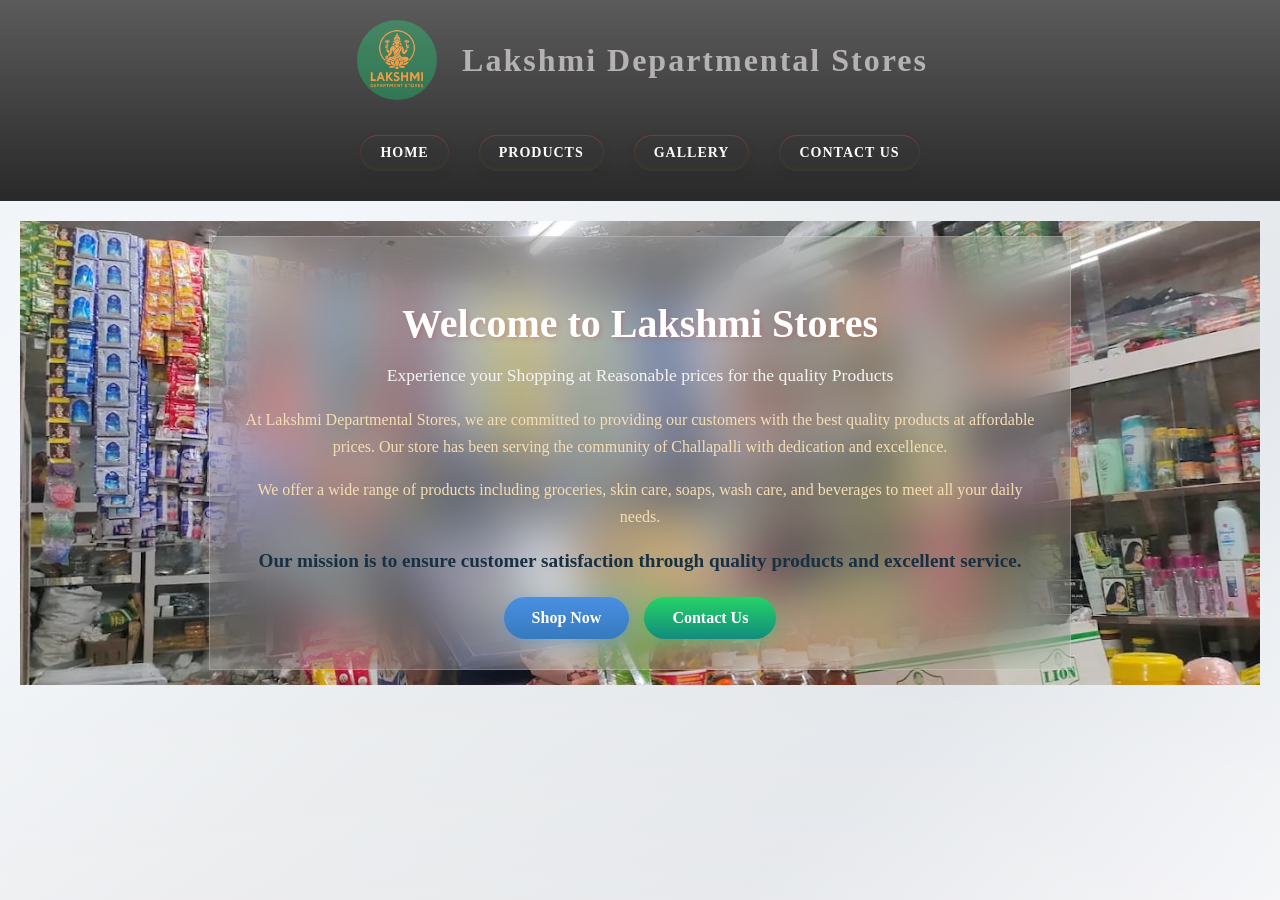
<file: index.html>
<!DOCTYPE html>
<html lang="en">
<head>
    <meta charset="UTF-8">
    <meta name="viewport" content="width=device-width, initial-scale=1.0">
    <title>Lakshmi Departmental Stores</title>
    <link rel="stylesheet" href="styles.css">
</head>
<body>

<header>
    <div class="header-content">
        <img src="logo1.png.jpeg" alt="Logo" class="header-logo">
        <h2 class="header-title">Lakshmi Departmental Stores</h2>
    </div>
    <nav class="main-nav">
        <a href="index.html" class="nav-item">Home</a>
        <a href="products.html" class="nav-item">Products</a>
        <a href="gallery.html" class="nav-item">Gallery</a>
        <a href="contact.html" class="nav-item">Contact Us</a>
    </nav>
</header>

        <!-- Home/Hero Section with Blurred Background -->
    <section id="Home" class="hero-section">
        <div class="hero-background"></div>
        <div class="hero-content">
            <h2 class="hero-title">Welcome to Lakshmi Stores</h2>
            <p class="hero-subtitle">Experience your Shopping at Reasonable prices for the quality Products</p>
            <p class="hero-description">At Lakshmi Departmental Stores, we are committed to providing our customers with the best quality products at affordable prices. Our store has been serving the community of Challapalli with dedication and excellence.</p>
            <p class="hero-description">We offer a wide range of products including groceries, skin care, soaps, wash care, and beverages to meet all your daily needs.</p>
            <p class="hero-mission">Our mission is to ensure customer satisfaction through quality products and excellent service.</p>
            <div class="hero-buttons">
                <a href="products.html" class="hero-btn primary" target="_blank">Shop Now</a>
                <a href="contact.html" class="hero-btn secondary" target="_blank">Contact Us</a>
            </div>
        </div>
    </section>

</body>
</html>
</file>
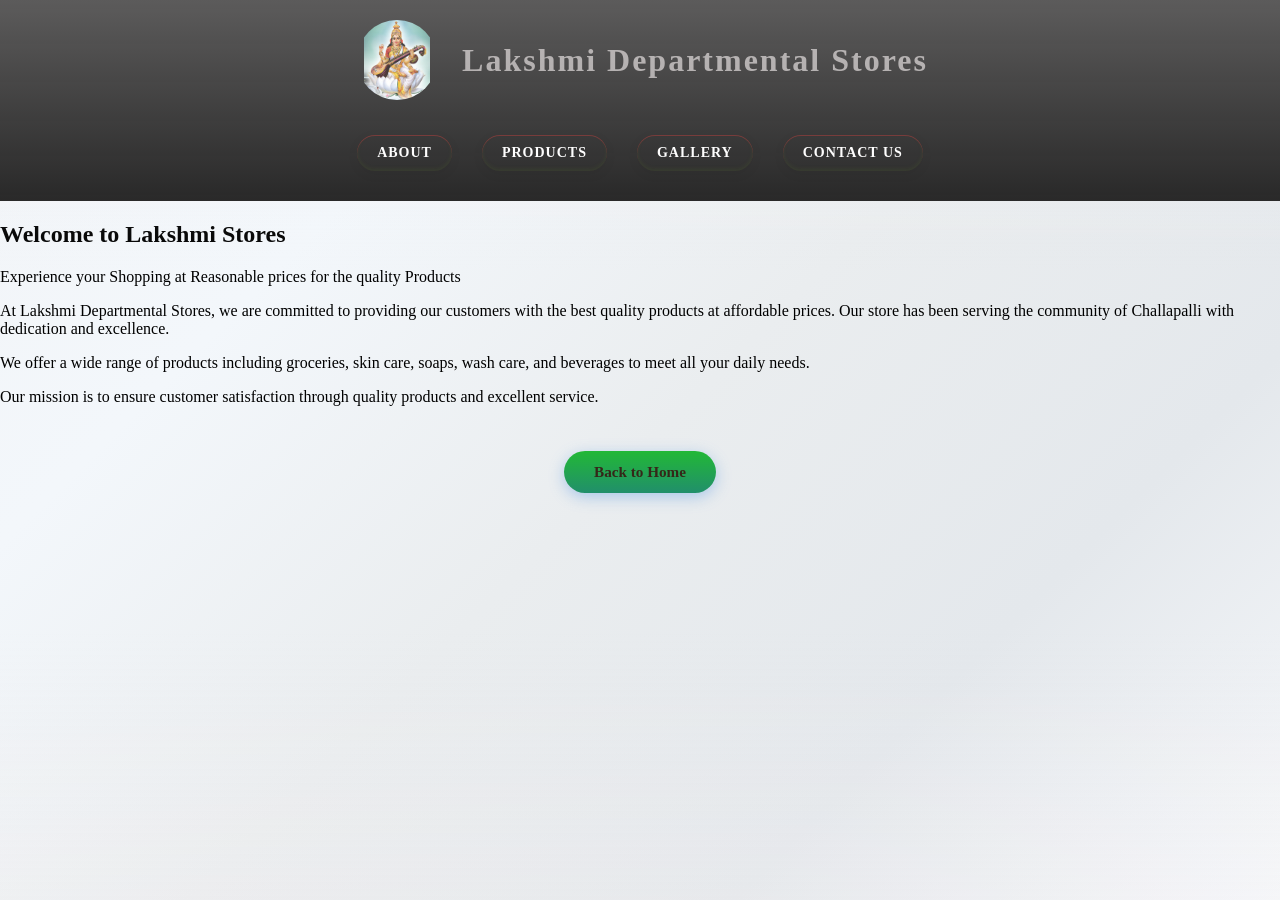
<file: about.html>
<!DOCTYPE html>
<html lang="en">
<head>
    <meta charset="UTF-8">
    <meta name="viewport" content="width=device-width, initial-scale=1.0">
    <title>About - Lakshmi Departmental Stores</title>
    <link rel="stylesheet" href="styles.css">
</head>
<body>

<header>
    <div class="header-content">
        <img src="Saraswathi1400.jpg" alt="Logo" class="header-logo">
        <h2 class="header-title">Lakshmi Departmental Stores</h2>
    </div>
    <nav class="main-nav">
        <a href="about.html" class="nav-item">About</a>
        <a href="products.html" class="nav-item">Products</a>
        <a href="gallery.html" class="nav-item">Gallery</a>
        <a href="contact.html" class="nav-item">Contact Us</a>
    </nav>
</header>

    <!-- About Section Content -->
    <section id="About">
        <h2 class="section-heading">Welcome to Lakshmi Stores</h2>
        <p>Experience your Shopping at Reasonable prices for the quality Products</p>
        <p>At Lakshmi Departmental Stores, we are committed to providing our customers with the best quality products at affordable prices. Our store has been serving the community of Challapalli with dedication and excellence.</p>
        <p>We offer a wide range of products including groceries, skin care, soaps, wash care, and beverages to meet all your daily needs.</p>
        <p>Our mission is to ensure customer satisfaction through quality products and excellent service.</p>
    </section>

    <div style="text-align: center; margin: 30px;">
        <a href="index.html" class="directions-btn" style="display: inline-block; text-decoration: none;">Back to Home</a>
    </div>

</body>
</html>
</file>
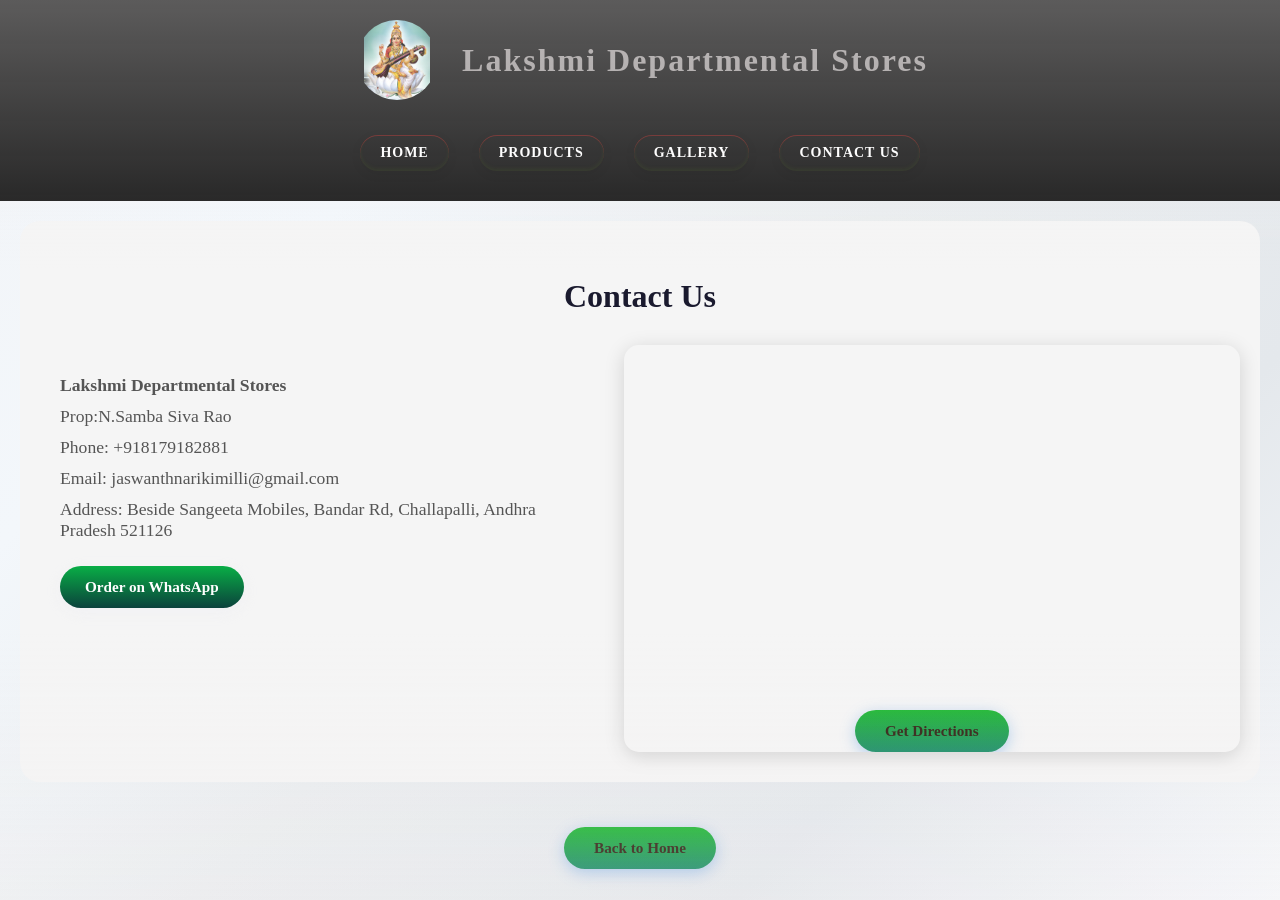
<file: contact.html>
<!DOCTYPE html>
<html lang="en">
<head>
    <meta charset="UTF-8">
    <meta name="viewport" content="width=device-width, initial-scale=1.0">
    <title>Contact Us - Lakshmi Departmental Stores</title>
    <link rel="stylesheet" href="styles.css">
</head>
<body>

<header>
    <div class="header-content">
        <img src="Saraswathi1400.jpg" alt="Logo" class="header-logo">
        <h2 class="header-title">Lakshmi Departmental Stores</h2>
    </div>
    <nav class="main-nav">
        <a href="index.html" class="nav-item">Home</a>
        <a href="products.html" class="nav-item">Products</a>
        <a href="gallery.html" class="nav-item">Gallery</a>
        <a href="contact.html" class="nav-item">Contact Us</a>
    </nav>
</header>

    <!-- Contact Section Content -->
    <section id="Contact">
        <h2 class="section-heading">Contact Us</h2>
        <div class="contact-container">
            <div class="contact-info">
                <p class="store-name">Lakshmi Departmental Stores</p>
                <p>Prop:N.Samba Siva Rao</p>
                <p>Phone: +918179182881</p>
<p>Email: jaswanthnarikimilli@gmail.com</p>
                <p>Address: Beside Sangeeta Mobiles, Bandar Rd, Challapalli, Andhra Pradesh 521126</p>
<a href="https://wa.me/918978344059" target="_blank" class="whatsapp-btn">
                    Order on WhatsApp
                </a>
            </div>
            <div class="map-container">
                <iframe 
                    src="https://www.google.com/maps/embed?pb=!1m18!1m12!1m3!1d3825.423456789!2d80.931248!3d16.1171054!2m3!1f0!2f0!3f0!3m2!1i1024!2i768!4f13.1!3m3!1m2!1s0x3a49f1d51d1c3045%3A0xc10275e34eea68eb!2sLakshmi%20Departmental%20Stores!5e0!3m2!1sen!2sin!4v1234567890"
                    width="100%" 
                    height="350" 
                    style="border:0;" 
                    allowfullscreen="" 
                    loading="lazy" 
                    referrerpolicy="no-referrer-when-downgrade">
                </iframe>   
                <a href="https://www.google.com/maps/dir//Lakshmi+department+stores,+Bandar+Rd,+beside+Sangeeta+mobiles,+Challapalli,+Andhra+Pradesh+521126/@16.1171054,80.934248,17z/data=!4m5!4m4!1m0!1m2!1m1!1s0x3a49f1d51d1c3045:0xc10275e34eea68eb?entry=ttu" 
                   target="_blank" 
                   class="directions-btn">
                    Get Directions
                </a>
            </div>
        </div>
    </section>

    <div style="text-align: center; margin: 30px;">
        <a href="index.html" class="directions-btn" style="display: inline-block; text-decoration: none;">Back to Home</a>
    </div>

</body>
</html>
</file>
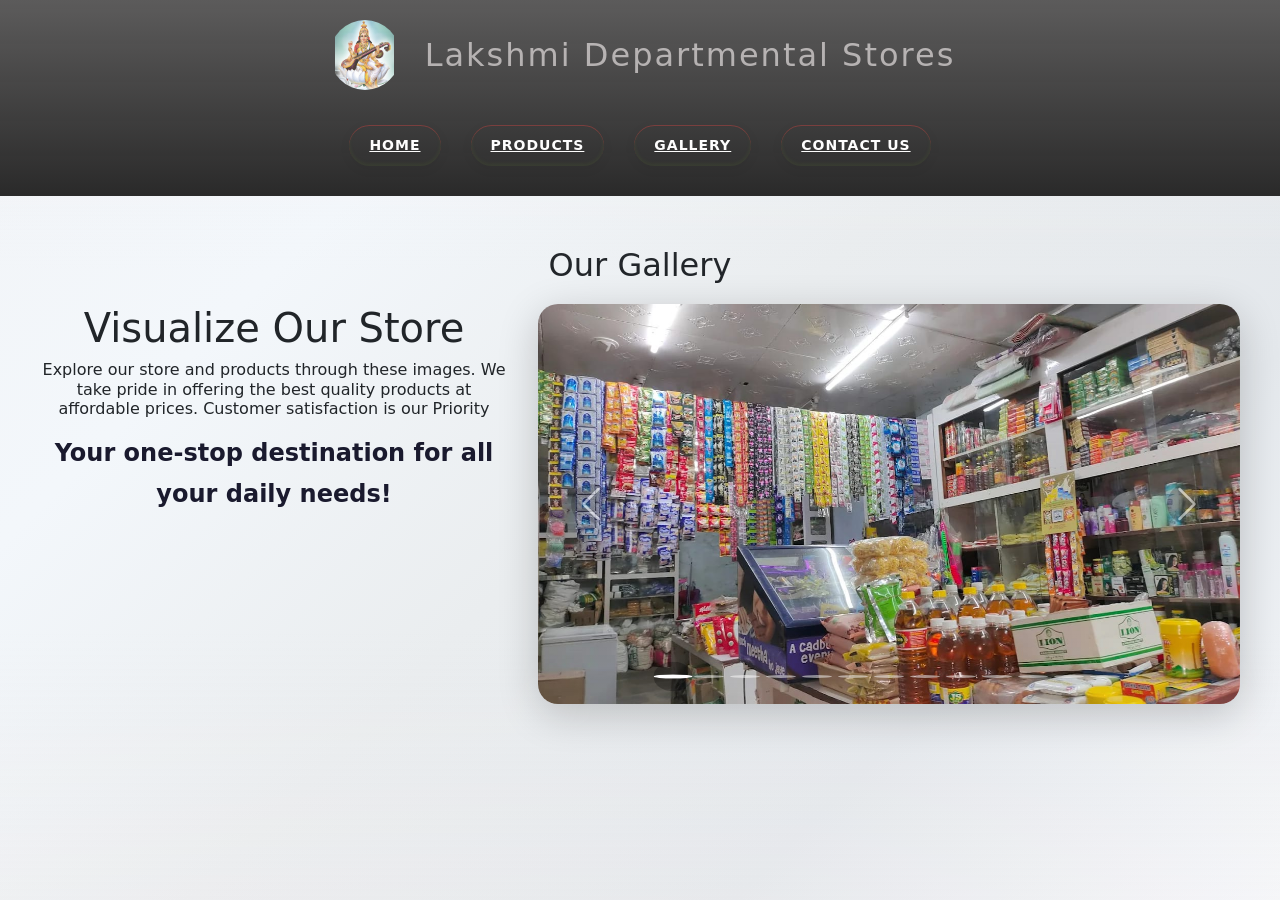
<file: gallery.html>
<!DOCTYPE html>
<html lang="en">
<head>
    <meta charset="UTF-8">
    <meta name="viewport" content="width=device-width, initial-scale=1.0">
    <title>Gallery - Lakshmi Departmental Stores</title>
    <link rel="stylesheet" href="styles.css">
    <!-- Bootstrap CSS -->
    <link href="https://cdn.jsdelivr.net/npm/bootstrap@5.3.0/dist/css/bootstrap.min.css" rel="stylesheet">
</head>
<body>

<header>
    <div class="header-content">
        <img src="Saraswathi1400.jpg" alt="Logo" class="header-logo">
        <h2 class="header-title">Lakshmi Departmental Stores</h2>
    </div>
    <nav class="main-nav">
        <a href="index.html" class="nav-item">Home</a>
        <a href="products.html" class="nav-item">Products</a>
        <a href="gallery.html" class="nav-item">Gallery</a>
        <a href="contact.html" class="nav-item">Contact Us</a>
    </nav>
</header>

    <!-- Gallery Section Content -->
    <section id="Gallery">
        <h2 class="section-heading">Our Gallery</h2>
        
        <div class="gallery-wrapper">
            <!-- Gallery Description - Left Side -->
            <div class="gallery-description">
                <h1>Visualize Our Store</h1>
                <h6>Explore our store and products through these images. We take pride in offering the best quality products at affordable prices. Customer satisfaction is our Priority</h6>
               
                <p class="gallery-tagline">Your one-stop destination for all your daily needs!</p>
            </div>
            
            <!-- Bootstrap Carousel with Auto-sliding - Right Side -->
            <div id="galleryCarousel" class="carousel slide" data-bs-ride="carousel" data-bs-interval="3000">
            <!-- Carousel Indicators -->
            <div class="carousel-indicators">
                <button type="button" data-bs-target="#galleryCarousel" data-bs-slide-to="0" class="active" aria-current="true" aria-label="Slide 1"></button>
                <button type="button" data-bs-target="#galleryCarousel" data-bs-slide-to="1" aria-label="Slide 2"></button>
                <button type="button" data-bs-target="#galleryCarousel" data-bs-slide-to="2" aria-label="Slide 3"></button>
                <button type="button" data-bs-target="#galleryCarousel" data-bs-slide-to="3" aria-label="Slide 4"></button>
                <button type="button" data-bs-target="#galleryCarousel" data-bs-slide-to="4" aria-label="Slide 5"></button>
                <button type="button" data-bs-target="#galleryCarousel" data-bs-slide-to="5" aria-label="Slide 6"></button>
                <button type="button" data-bs-target="#galleryCarousel" data-bs-slide-to="6" aria-label="Slide 7"></button>
                <button type="button" data-bs-target="#galleryCarousel" data-bs-slide-to="7" aria-label="Slide 8"></button>
                <button type="button" data-bs-target="#galleryCarousel" data-bs-slide-to="8" aria-label="Slide 9"></button>
                <button type="button" data-bs-target="#galleryCarousel" data-bs-slide-to="9" aria-label="Slide 10"></button>
                <button type="button" data-bs-target="#galleryCarousel" data-bs-slide-to="10" aria-label="Slide 11"></button>
                <button type="button" data-bs-target="#galleryCarousel" data-bs-slide-to="11" aria-label="Slide 12"></button>
                <button type="button" data-bs-target="#galleryCarousel" data-bs-slide-to="12" aria-label="Slide 13"></button>
            </div>
            
            <!-- Carousel Inner -->
            <div class="carousel-inner">
                <div class="carousel-item active">
                    <img src="shop1.1.png.jpeg" class="d-block w-100 carousel-img" alt="Gallery Image 1">
                </div>
                <div class="carousel-item">
                    <img src="gallary.png.jpeg" class="d-block w-100 carousel-img" alt="Gallery Image 2">
                </div>
                <div class="carousel-item">
                    <img src="Screenshot 2026-02-24 143828.png" class="d-block w-100 carousel-img" alt="Gallery Image 3">
                </div>
                <div class="carousel-item">
                    <img src="gallary5.png.png" class="d-block w-100 carousel-img" alt="Gallery Image 4">
                </div>
                <div class="carousel-item">
                    <img src="shop1.1.png.jpeg" class="d-block w-100 carousel-img" alt="Gallery Image 5">
                </div>
                <div class="carousel-item">
                    <img src="gallary7.png" class="d-block w-100 carousel-img" alt="Gallery Image 6">
                </div>
                <div class="carousel-item">
                    <img src="gallary8.png" class="d-block w-100 carousel-img" alt="Gallery Image 7">
                </div>
                <div class="carousel-item">
                    <img src="gallary9.png" class="d-block w-100 carousel-img" alt="Gallery Image 8">
                </div>
                <div class="carousel-item">
                    <img src="gallary10.png" class="d-block w-100 carousel-img" alt="Gallery Image 9">
                </div>
                <div class="carousel-item">
                    <img src="gallary11.png" class="d-block w-100 carousel-img" alt="Gallery Image 10">
                </div>
                <div class="carousel-item">
                    <img src="gallary12.png" class="d-block w-100 carousel-img" alt="Gallery Image 11">
                </div>
                <div class="carousel-item">
                    <img src="gallary13.png" class="d-block w-100 carousel-img" alt="Gallery Image 12">
                </div>
                <div class="carousel-item">
                    <img src="gallary14.png" class="d-block w-100 carousel-img" alt="Gallery Image 13">
                </div>
            </div>
            
            <!-- Carousel Controls -->
            <button class="carousel-control-prev" type="button" data-bs-target="#galleryCarousel" data-bs-slide="prev">
                <span class="carousel-control-prev-icon" aria-hidden="true"></span>
                <span class="visually-hidden">Previous</span>
            </button>
            <button class="carousel-control-next" type="button" data-bs-target="#galleryCarousel" data-bs-slide="next">
                <span class="carousel-control-next-icon" aria-hidden="true"></span>
                <span class="visually-hidden">Next</span>
            </button>
        </div>
    </section>

    <!-- Bootstrap JS -->
    <script src="https://cdn.jsdelivr.net/npm/bootstrap@5.3.0/dist/js/bootstrap.bundle.min.js"></script>
</body>
</html>
</file>
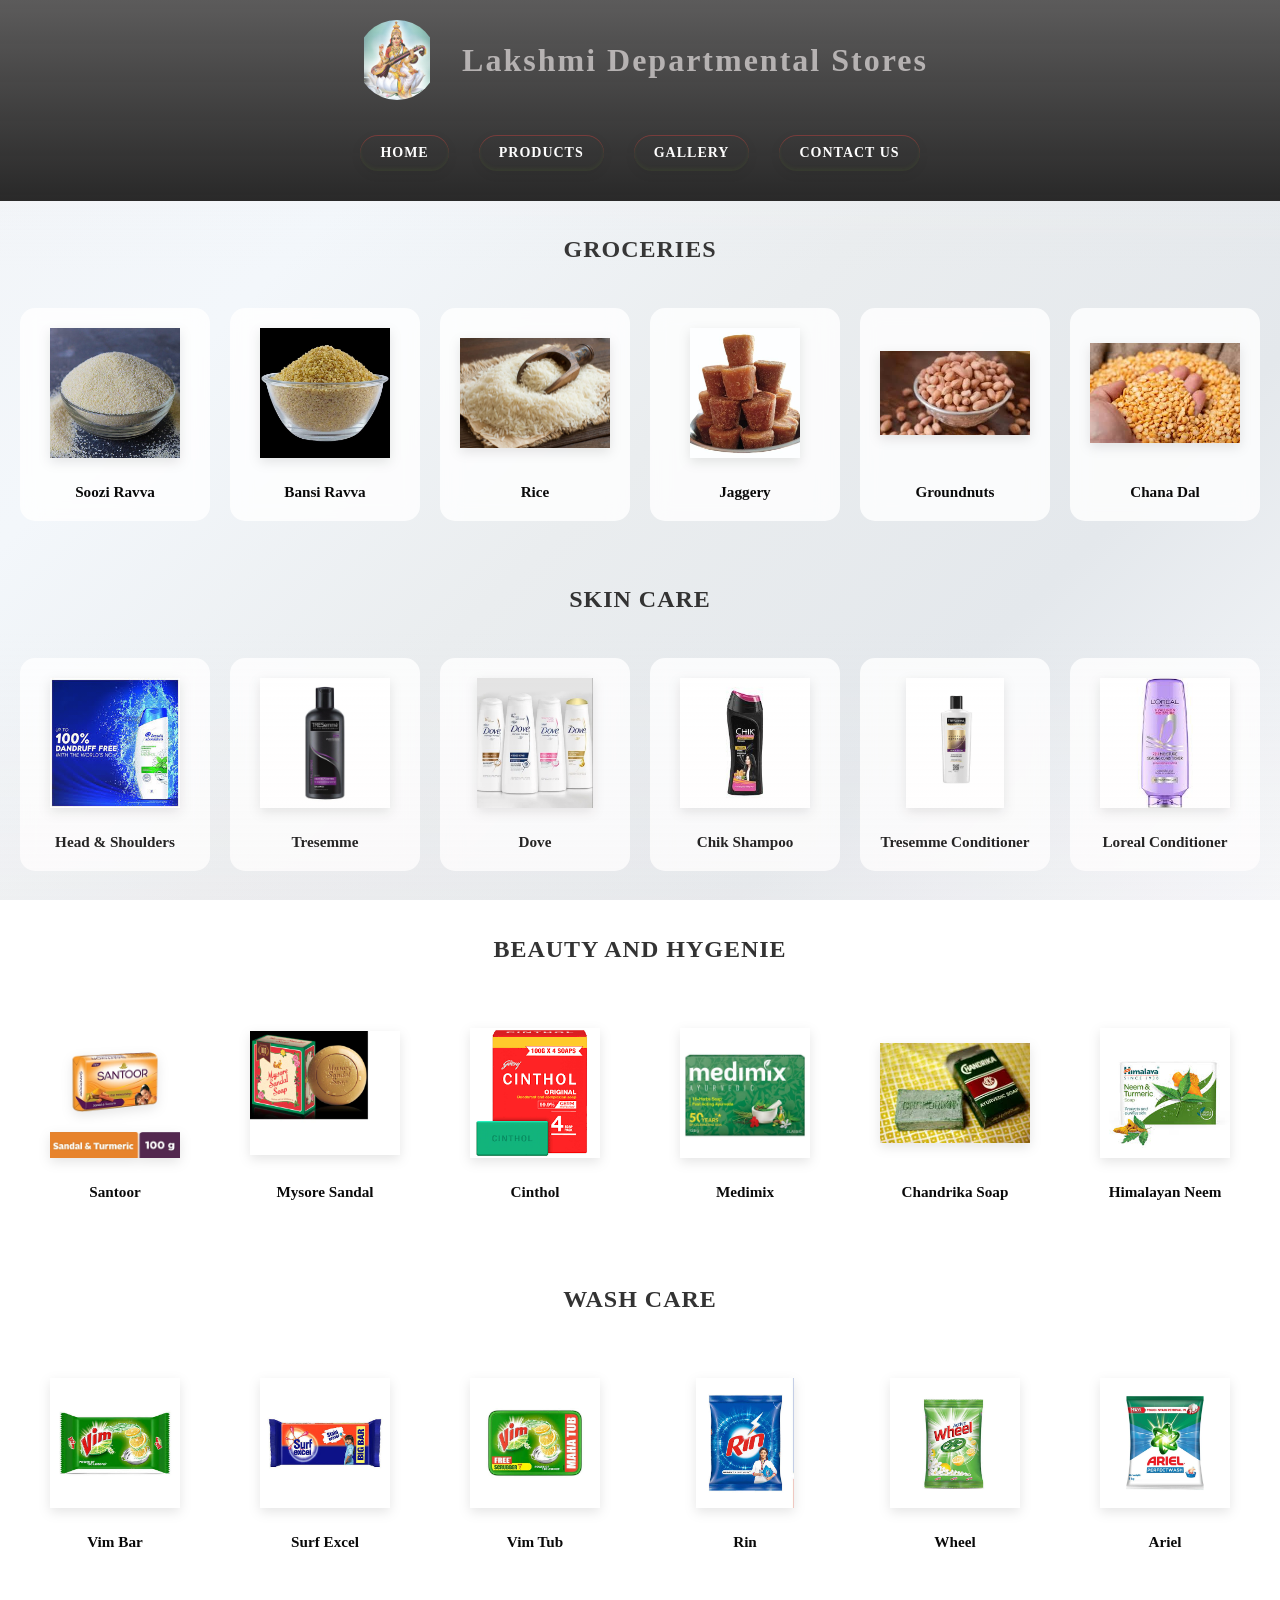
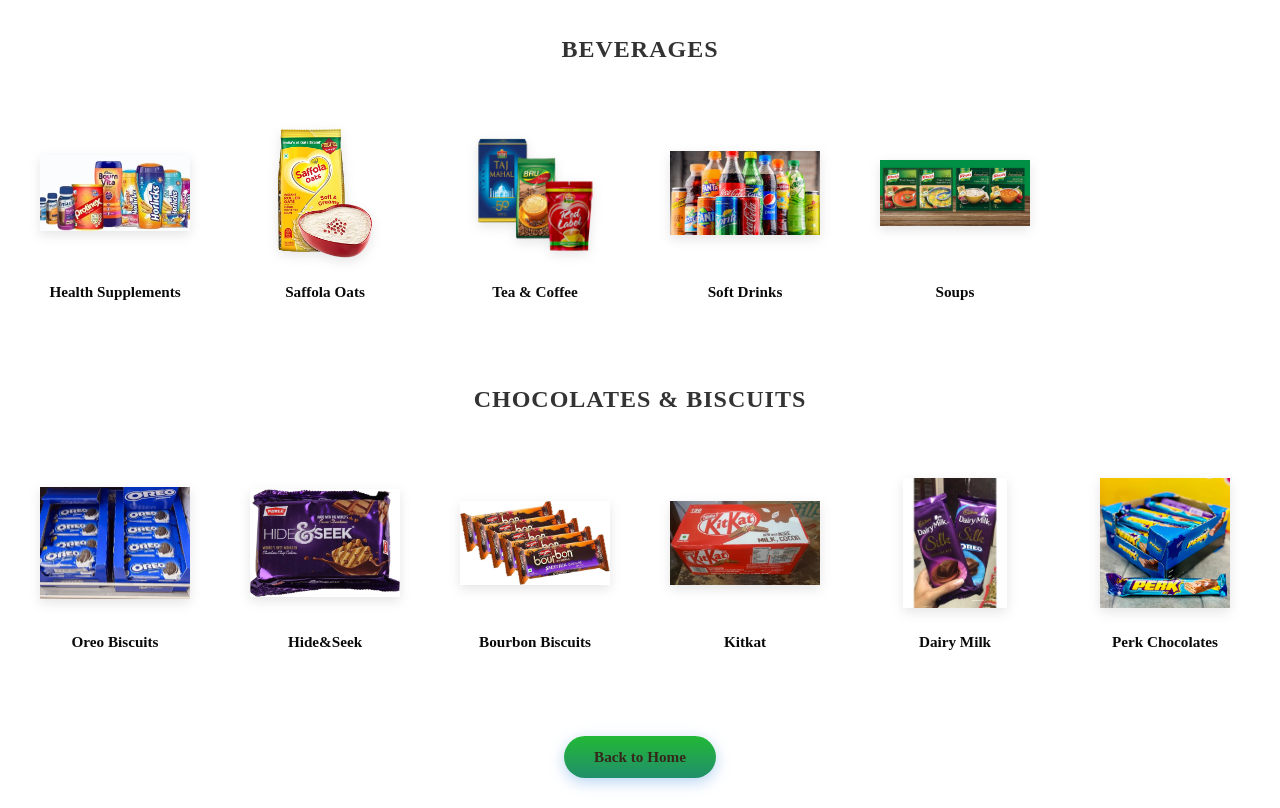
<file: products.html>
<!DOCTYPE html>
<html lang="en">
<head>
    <meta charset="UTF-8">
    <meta name="viewport" content="width=device-width, initial-scale=1.0">
    <title>Products - Lakshmi Departmental Stores</title>
    <link rel="stylesheet" href="styles.css">
</head>
<body>

<header>
    <div class="header-content">
        <img src="Saraswathi1400.jpg" alt="Logo" class="header-logo">
        <h2 class="header-title">Lakshmi Departmental Stores</h2>
    </div>
    <nav class="main-nav">
        <a href="index.html" class="nav-item">Home</a>
        <a href="products.html" class="nav-item">Products</a>
        <a href="gallery.html" class="nav-item">Gallery</a>
        <a href="contact.html" class="nav-item">Contact Us</a>
    </nav>
</header>

    <!-- Products Section Content -->
    <section id="products">
        <section class="section1">
            <h2 class="category-title">Groceries</h2>
            <div class="container">
                <div class="product-card">
                    <img src="sujiravva.png" alt="soozi ravva" class="product-img">
                    <h3>Soozi Ravva</h3>
                </div>
                <div class="product-card">
                    <img src="bulger wheat.png.jpeg" alt="bansi ravva" class="product-img">
                    <h3>Bansi Ravva</h3>
                </div>
                <div class="product-card">
                    <img src="rice.png.jpeg" alt="rice" class="product-img">
                    <h3>Rice</h3>
                </div>
                <div class="product-card">
                    <img src="jaggary.png.jpeg" alt="jaggery" class="product-img">
                    <h3>Jaggery</h3>
                </div>
                <div class="product-card">
                    <img src="groundnuts.png" alt="groundnuts" class="product-img">
                    <h3>Groundnuts</h3>
                </div>
                <div class="product-card">
                    <img src="yellowsplit.png" alt="chana dal" class="product-img">
                    <h3>Chana Dal</h3>
                </div>
                <div class="product-card">
                    <img src="moongdal.png.jpeg" alt="moong dal" class="product-img">
                    <h3>Moong Dal</h3>
                </div>
                <div class="product-card">
                    <img src="splitlentils.png.jpeg" alt="red dal" class="product-img">
                    <h3>Red Dal</h3>
                </div>
            </div>
        </section>

        <section class="section2">
            <h2 class="category-title">Skin Care</h2>
            <div class="container">
                <div class="product-card">
                    <img src="head.png" alt="head & shoulders" class="product-img">
                    <h3>Head & Shoulders</h3>
                </div>
                <div class="product-card">
                    <img src="tresseme.png" alt="tresemme" class="product-img">
                    <h3>Tresemme</h3>
                </div>
                <div class="product-card">
                    <img src="dove.png" alt="dove" class="product-img">
                    <h3>Dove</h3>
                </div>
                <div class="product-card">
                    <img src="chik.png" alt="chik shampoo" class="product-img">
                    <h3>Chik Shampoo</h3>
                </div>
                <div class="product-card">
                    <img src="tresemme.png" alt="tresemme conditioner" class="product-img">
                    <h3>Tresemme Conditioner</h3>
                </div>
                <div class="product-card">
                    <img src="loreal.png" alt="loreal" class="product-img">
                    <h3>Loreal Conditioner</h3>
                </div>
                <div class="product-card">
                    <img src="navaratna.png.jpeg" alt="navaratna oil" class="product-img">
                    <h3>Navaratna Oil</h3>
                </div>
                <div class="product-card">
                    <img src="bajaj.png.jpeg" alt="bajaj almond drops" class="product-img">
                    <h3>Bajaj Almond Drops</h3>
                </div>
                <div class="product-card">
                    <img src="parachute.png" alt="parachute advance hair oil" class="product-img">
                    <h3>Parachute Advance</h3>
                </div>
                <div class="product-card">
                    <img src="parachuteoil.png" alt="parachute hair oil" class="product-img">
                    <h3>Parachute Hair Oil</h3>
                </div>
            </div>
        </section>

        <section class="section3">
            <h2 class="category-title">Beauty and Hygenie</h2>
            <div class="container">
                <div class="product-card">
                    <img src="santoor.png" alt="santoor" class="product-img">
                    <h3>Santoor</h3>
                </div>
                <div class="product-card">
                    <img src="sandal1.png" alt="mysore sandal" class="product-img">
                    <h3>Mysore Sandal</h3>
                </div>
                <div class="product-card">
                    <img src="cinthol1.png" alt="cinthol" class="product-img">
                    <h3>Cinthol</h3>
                </div>
                <div class="product-card">
                    <img src="medimix.png" alt="medimix" class="product-img">
                    <h3>Medimix</h3>
                </div>
                <div class="product-card">
                    <img src="chandrika.png" alt="chandrika soap" class="product-img">
                    <h3>Chandrika Soap</h3>
                </div>
                <div class="product-card">
                    <img src="himalayanneem.png" alt="himalayan neem soap" class="product-img">
                    <h3>Himalayan Neem</h3>
                </div>
                <div class="product-card">
                    <img src="luxsoap.png" alt="lux soap" class="product-img">
                    <h3>Lux Soap</h3>
                </div>
                <div class="product-card">
                    <img src="pokopants.png" alt="diapers" class="product-img">
                    <h3>Mammy poko pants</h3>
                </div>
                <div class="product-card">
                    <img src="whispers2.png" alt="whispers" class="product-img">
                    <h3>Whispers</h3>
                </div>
            </div>
        </section>

        <section class="section4">
            <h2 class="category-title">Wash Care</h2>
            <div class="container">
                <div class="product-card">
                    <img src="vim.png.jpeg" alt="vim bar" class="product-img">
                    <h3>Vim Bar</h3>
                </div>
                <div class="product-card">
                    <img src="surfexcel.png.jpeg" alt="surf excel" class="product-img">
                    <h3>Surf Excel</h3>
                </div>
                <div class="product-card">
                    <img src="vimtub.png.jpeg" alt="vim gel" class="product-img">
                    <h3>Vim Tub</h3>
                </div>
                <div class="product-card">
                    <img src="rin.png.jpeg" alt="rin" class="product-img">
                    <h3>Rin</h3>
                </div>
                <div class="product-card">
                    <img src="wheel.png.jpeg" alt="wheel" class="product-img">
                    <h3>Wheel</h3>
                </div>
                <div class="product-card">
                    <img src="aierel.png" alt="aierel" class="product-img">
                    <h3>Ariel</h3>
                </div>
                <div class="product-card">
                    <img src="sfQuickwash.png.jpeg" alt="surfexcel quick wash" class="product-img">
                    <h3>Surf excel Quick Wash</h3>
                </div>
                <div class="product-card">
                    <img src="sfliquid.png.jpeg" alt="surfexcel liquid" class="product-img">
                    <h3>Surf excel Liquid</h3>
                </div>
                <div class="product-card">
                    <img src="aierelliquid1.png" alt="aierel liquid" class="product-img">
                    <h3>Ariel Liquid</h3>
                </div>
                <div class="product-card">
                    <img src="ujala.png" alt="ujala" class="product-img">
                    <h3>Ujala</h3>
                </div>
            </div>
        </section>

        <section class="section5">
            <h2 class="category-title">Beverages</h2>
            <div class="container">
                <div class="product-card">
                    <img src="healthsuppliments.png" alt="health drinks" class="product-img">
                    <h3>Health Supplements</h3>
                </div>
                <div class="product-card">
                    <img src="oats.png" alt="saffola oats" class="product-img">
                    <h3>Saffola Oats</h3>
                </div>
                <div class="product-card">
                    <img src="teacofee1.png" alt="tea and coffee" class="product-img">
                    <h3>Tea & Coffee</h3>
                </div>
                <div class="product-card">
                    <img src="sodtdrinks1.png" alt="soft drinks" class="product-img">
                    <h3>Soft Drinks</h3>
                </div>
                <div class="product-card">
                    <img src="knorr-soup.png" alt="soups" class="product-img">
                    <h3>Soups</h3>
                </div>
            </div>
        </section>

        <section class="section6">
            <h2 class="category-title">Chocolates & Biscuits</h2>
            <div class="container">
                <div class="product-card">
                    <img src="oreo.png" alt="Oreo Biscuits" class="product-img">
                    <h3>Oreo Biscuits</h3>
                </div>
                <div class="product-card">
                    <img src="hide&seek.png" alt="Hide&Seek" class="product-img">
                    <h3>Hide&Seek</h3>
                </div>
                <div class="product-card">
                    <img src="bourbon.png" alt="Bourbon Biscuits" class="product-img">
                    <h3>Bourbon Biscuits</h3>
                </div>
                <div class="product-card">
                    <img src="kitkat.png" alt="Kitkat" class="product-img">
                    <h3>Kitkat</h3>
                </div>
                <div class="product-card">
                    <img src="dairymilksilk.png" alt="Dairy Milk" class="product-img">
                    <h3>Dairy Milk</h3>
                </div>
                <div class="product-card">
                    <img src="perl.png" alt="Perk Chocolates" class="product-img">
                    <h3>Perk Chocolates</h3>
                </div>
                <div class="product-card">
                    <img src="munch.png" alt="Munch" class="product-img">
                    <h3>Munch</h3>
                </div>
            </div>
        </section>
    </section>

    <div style="text-align: center; margin: 30px;">
        <a href="index.html" class="directions-btn" style="display: inline-block; text-decoration: none;">Back to Home</a>
    </div>

</body>
</html>
</file>
<file: styles.css>
/* Header Styles */
header {
    background: #181818;
    padding: 15px 20px;
    position: relative;
}

.header-content {
    display: flex;
    align-items: center;
    justify-content: center;
    gap: 20px;
    max-width: 1200px;
    margin: 0 auto;
}

.header-logo {
    width: 80px;
    height: 80px;
    object-fit: contain;
    border-radius: 79%;
    padding: 5px;
    opacity: 100%;
}

.header-title {
    color: #a19d9d;
    margin: 0;
    font-size: 2em;
    font-weight: 1200;
    letter-spacing: 2px;
}

.header-title:hover {
    color: #641c98;
}

a {
    color: inherit;
    text-decoration: none;
}

/* Hamburger Menu */
.hamburger {
    display: none;
    flex-direction: column;
    cursor: pointer;
    padding: 10px;
    z-index: 1000;
}

.hamburger span {
    width: 25px;
    height: 3px;
    background: #fff;
    margin: 3px 0;
    border-radius: 2px;
    transition: all 0.3s ease;
}

.hamburger.active span:nth-child(1) {
    transform: rotate(45deg) translate(5px, 6px);
}

.hamburger.active span:nth-child(2) {
    opacity: 0;
}

.hamburger.active span:nth-child(3) {
    transform: rotate(-45deg) translate(5px, -6px);
}

.main-nav {
    display: flex;
    justify-content: center;
    gap: 30px;
    padding: 15px 20px;
    margin-top: 15px;
    flex-wrap: wrap;
}

.nav-item {
    padding: 10px 20px;
    font-weight: 600;
    font-size: 14px;
    transition: all 0.3s ease;
    border-radius: 25px;
    color: #fff;
    text-transform: uppercase;
    letter-spacing: 1px;
    box-shadow: 
        0 3px 10px rgba(14, 14, 14, 0.1),
        inset 0 1px 0 rgba(207, 34, 34, 0.4),
        inset 0 -2px 4px rgba(117, 164, 21, 0.1);
    position: relative;
    overflow: hidden;
}

.nav-item::before {
    content: '';
    position: absolute;
    top: 0;
    left: -100%;
    width: 100%;
    height: 100%;
    background: linear-gradient(90deg, transparent, rgba(255,255,255,0.3), transparent);
    transition: left 0.5s;
}

.nav-item:hover {
    background: linear-gradient(180deg, rgba(142, 197, 240, 0.6) 13%, rgba(219, 223, 227, 0.7) 50%, rgba(9, 10, 10, 0.8) 90%);
    transform: translateY(-3px) scale(1.05);
    box-shadow: 
        0 8px 25px rgba(0, 0, 0, 0.2),
        inset 0 1px 0 rgba(255, 255, 255, 0.5),
        inset 0 -2px 4px rgba(255, 255, 255, 0.15);
}

.nav-item:hover::before {
    left: 100%;
}

#About,
#products,
#Contact {
    display: block;
}

.section1, .section2, .section3, .section4, .section5, .section6 {
    display: block;
    width: 100%;
    margin-bottom: 30px;
}

.container {
    display: flex;
    flex-direction: row;
    gap: 20px;
    padding: 20px;
    width: calc(100% - 40px);
    margin: 0 auto;
    justify-content: flex-start;
    align-items: flex-start;
    overflow-x: auto;
    -webkit-overflow-scrolling: touch;
}

/* Hide scrollbar */
.container {
    -ms-overflow-style: none;
    scrollbar-width: none;
}

.container::-webkit-scrollbar {
    display: none;
}

.product-card {
    display: flex;
    flex-direction: column;
    align-items: center;
    padding: 20px;
    text-align: center;
    transition: all 0.3s ease;
    backdrop-filter: blur(10px);
    background: rgba(255, 255, 255, 0.8);
    border-radius: 15px;
}

.product-card:hover {
    transform: translateY(-10px);
    box-shadow: 0 12px 30px rgba(0, 0, 0, 0.15);
    background: rgba(255, 255, 255, 0.95);
}

.product-card img {
    width: 150px;
    height: 130px;
    object-fit: contain;
    margin-bottom: 15px;
    background: transparent;
    filter: drop-shadow(0 4px 6px rgba(0, 0, 0, 0.1));
}

.product-card:hover img {
    transform: scale(1.1);
}

.product-card h3 {
    color: #0a0a0a;
    font-size: 0.95em;
    margin: 10px 0 0 0;
    font-weight: 600;
}

.category-title {
    width: calc(100% - 40px);
    font-size: 24px;
    font-weight: 700;
    text-align: center;
    padding: 15px;
    color: #333;
    letter-spacing: 1px;
    text-transform: uppercase;
    margin: 20px auto 10px;
}

.category-title:hover {
    color: rgb(92, 64, 28);
}

h3 {
    margin: 10px 0 0 0;
}

body {
    margin: 0;
    padding: 0;
    background: linear-gradient(135deg, #f2f4f7 0%, #f3f7fb 25%, #eaedef 50%, #e4e8ec 75%, #f5f7fa 100%);
    background-attachment: fixed;
    min-height: 100vh;
    position: relative;
}

/* Glossy overlay effect */
body::before {
    content: '';
    position: fixed;
    top: 0;
    left: 0;
    width: 100%;
    height: 100%;
    background: linear-gradient(180deg, rgba(251, 248, 248, 0.3) 0%, transparent 30%, transparent 70%, rgba(251, 241, 241, 0.15) 100%);
    pointer-events: none;
    z-index: 9999;
}

#Contact {
    text-align: center;
    padding: 30px 20px;
    background: #f5f5f5;
    margin: 20px;
    border-radius: 20px;
}

#Contact .section-heading {
    color: #1a1a2e;
    font-size: 2em;
    margin-bottom: 20px;
    font-weight: 700;
}

#Contact p {
    color: #555;
    font-size: 1.1em;
    margin: 10px 0;
}

.contact-container {
    display: flex;
    flex-direction: row;
    justify-content: space-between;
    align-items: flex-start;
    gap: 30px;
    margin-top: 30px;
    text-align: left;
}

.contact-info {
    flex: 1;
    padding: 20px;
}

.contact-info .store-name {
    font-weight: 700;
    color: #1a1a2e;
    font-size: 1.3em;
    margin-bottom: 15px;
}

.contact-info p {
    color: #555;
    font-size: 1em;
    margin: 8px 0;
}

/* Get Directions Button */
.directions-btn {
    display: block;
    width: fit-content;
    margin: 15px auto 0;
    padding: 12px 30px;
    background: linear-gradient(180deg, #22b836 0%, #218f6b 100%);
    color: #352719;
    text-decoration: none;
    border-radius: 25px;
    font-weight: 600;
    font-size: 0.95em;
    transition: all 0.3s ease;
    box-shadow: 0 4px 15px rgba(74, 144, 226, 0.4);
}

.directions-btn:hover {
    background: linear-gradient(180deg, #865182 0%, #c58984 100%);
    transform: translateY(-2px);
    box-shadow: 0 6px 20px rgba(74, 144, 226, 0.5);
}

/* WhatsApp Button */
.whatsapp-btn {
    display: inline-block;
    margin-top: 15px;
    margin-right: 10px;
    padding: 12px 25px;
    background: linear-gradient(180deg, #09ae46 0%, #0b423c 100%);
    color: #fff;
    text-decoration: none;
    border-radius: 25px;
    font-weight: 600;
    font-size: 0.95em;
    transition: all 0.3s ease;
    box-shadow: 0 4px 15px rgba(234, 235, 242, 0.4);
}

.whatsapp-btn:hover {
    background: linear-gradient(180deg, #399a63 0%, #1DB954 100%);
    transform: translateY(-2px);
    box-shadow: 0 6px 20px rgba(28, 103, 56, 0.5);
}

/* Map Container */
.map-container {
    flex: 1.2;
    border-radius: 15px;
    overflow: hidden;
    box-shadow: 0 4px 20px rgba(0, 0, 0, 0.15);
}

.map-container iframe {
    display: block;
    width: 100%;
    height: 350px;
}

/* Product image hover effects */
.product-card img {
    transition: all 0.3s ease-in-out;
}

/* Gallery Section */
#Gallery {
    text-align: center;
    padding: 30px 20px;
    margin: 20px;
    border-radius: 20px;
}

.gallery-intro {
    color: #f1eaea;
    font-size: 1.1em;
    margin-bottom: 30px;
}

/* Gallery Wrapper - Two Column Layout */
.gallery-wrapper {
    display: flex;
    flex-direction: row;
    gap: 30px;
    align-items: stretch;
    margin-top: 20px;
}

/* Gallery Description - Left Side */
.gallery-description {
    flex: 1;
}

.gallery-description h3 {
    color: #bca014;
    font-size: 1.5em;
    margin-bottom: 15px;
    font-weight: 700;
}

.gallery-description p {
    color: #791919;
    font-size: 1em;
    line-height: 1.7;
    margin-bottom: 20px;
    margin-top: 0px;
}

.gallery-features {
    list-style: none;
    padding: 0;
    margin: 20px 0;
}

.gallery-features li {
    padding: 10px 0;
    color: #333;
    font-size: 1em;
    display: flex;
    align-items: center;
}

.gallery-features li::before {
    content: "✓";
    color: #25D366;
    font-weight: bold;
    margin-right: 10px;
}

.gallery-tagline {
    font-weight: 600;
    color: #1a1a2e !important;
    font-size: 1.5em !important;
    margin-top: 15px !important;
}

/* Gallery Carousel - Right Side */
#galleryCarousel {
    flex: 1.5;
}

/* Gallery Container */
.gallery-container {
    display: grid;
    grid-template-columns: repeat(auto-fill, minmax(150px, 1fr));
    gap: 15px;
    padding: 15px;
}

.gallery-item {
    background: #fff;
    border-radius: 15px;
    padding: 10px;
    text-align: center;
    transition: all 0.2s ease;
    box-shadow: 0 4px 15px rgba(0, 0, 0, 0.1);
}

.gallery-item:hover {
    transform: translateY(-5px);
    box-shadow: 0 8px 25px rgba(0, 0, 0, 0.15);
}

.gallery-img {
    width: 100%;
    height: 120px;
    object-fit: contain;
    border-radius: 10px;
    margin-bottom: 10px;
}

.gallery-item p {
    color: #1a1a2e;
    font-weight: 600;
    margin: 10px 0 0 0;
    font-size: 0.9em;
}

/* Hero/Home Section with Blurred Background */
.hero-section {
    position: relative;
    min-height: 400px;
    display: flex;
    align-items: center;
    justify-content: center;
    margin: 20px;
    border-radius: 0;
    overflow: hidden;
}

.hero-background {
    position: absolute;
    top: 0;
    left: 0;
    width: 100%;
    height: 100%;
    background-image: url('shop1.1.png.jpeg');
    background-position: center;
    background-size: cover;
    opacity: 100%;
}

.hero-content {
    position: relative;
    z-index: 10;
    text-align: center;
    padding: 30px;
    background: rgba(255, 255, 255, 0.15);
    backdrop-filter: blur(25.67px);
    border-radius: 0;
    max-width: 800px;
    margin: 15px;
    border: 1px solid rgba(255, 255, 255, 0.2);
}

.hero-title {
    color: #fff;
    font-size: 2.5em;
    margin-bottom: 15px;
    font-weight: 800;
    text-shadow: 2px 2px 4px rgba(194, 66, 66, 0.3);
}

.hero-subtitle {
    color: whitesmoke;
    font-size: 1.1em;
    margin-bottom: 20px;
}

.hero-description {
    color: wheat;
    font-size: 1em;
    margin-bottom: 15px;
    line-height: 1.7;
}

.hero-mission {
    color: rgb(25, 48, 67);
    font-size: 1.2em;
    font-weight: 600;
    margin-bottom: 25px;
}

.hero-title, .hero-subtitle, .hero-description, .hero-mission {
    font: bold;
}

.hero-buttons {
    display: flex;
    justify-content: center;
    gap: 15px;
    margin-top: 20px;
    flex-wrap: wrap;
}

.hero-btn {
    padding: 12px 28px;
    border-radius: 25px;
    font-size: 1em;
    font-weight: 600;
    text-decoration: none;
    transition: all 0.3s ease;
}

.hero-btn.primary {
    background: linear-gradient(180deg, #4a90e2 0%, #357abd 100%);
    color: #fff;
    box-shadow: 0 4px 15px rgba(74, 144, 226, 0.4);
}

.hero-btn.primary:hover {
    background: linear-gradient(180deg, #5a9fef 0%, #4a8acc 100%);
    transform: translateY(-2px);
    box-shadow: 0 6px 20px rgba(74, 144, 226, 0.5);
}

.hero-btn.secondary {
    background: linear-gradient(180deg, #25D366 0%, #128C7E 100%);
    color: #fff;
    box-shadow: 0 4px 15px rgba(37, 211, 102, 0.4);
}

.hero-btn.secondary:hover {
    background: linear-gradient(180deg, #2EE67D 0%, #1DB954 100%);
    transform: translateY(-2px);
    box-shadow: 0 6px 20px rgba(37, 211, 102, 0.5);
}

#galleryCarousel {
    max-width: 900px;
    margin: 0 auto;
    border-radius: 20px;
    overflow: hidden;
    box-shadow: 0 10px 40px rgba(0, 0, 0, 0.2);
}

.carousel-img {
    height: 400px;
    object-fit: cover;
    object-position: center;
}

.carousel-indicators {
    bottom: 20px;
}

.carousel-indicators button {
    width: 12px;
    height: 12px;
    border-radius: 50%;
    background-color: rgba(255, 255, 255, 0.6);
    border: 2px solid transparent;
    margin: 0 5px;
    transition: all 0.3s ease;
}

.carousel-indicators button.active {
    background-color: #fff;
    transform: scale(1.3);
    border-color: rgba(0, 0, 0, 0.3);
}

.carousel-indicators button:hover {
    background-color: rgba(255, 255, 255, 0.9);
}

.carousel-control-prev,
.carousel-control-next {
    width: 5%;
    opacity: 0.7;
    transition: all 0.3s ease;
}

.carousel-control-prev:hover,
.carousel-control-next:hover {
    opacity: 1;
}

.carousel-control-prev-icon,
.carousel-control-next-icon {
    background-color: rgba(0, 0, 0, 0.4);
    background-size: 60% 60%;
    border-radius: 50%;
    padding: 20px;
}

.carousel-control-prev-icon {
    background-image: url("data:image/svg+xml,%3csvg xmlns='http://www.w3.org/2000/svg' viewBox='0 0 16 16' fill='%23ffffff'%3e%3cpath d='M11.354 1.646a.5.5 0 0 1 0 .708L5.707 8l5.647 5.646a.5.5 0 0 1-.708.708l-6-6a.5.5 0 0 1 0-.708l6-6a.5.5 0 0 1 .708 0z'/%3e%3c/svg%3e");
}

.carousel-control-next-icon {
    background-image: url("data:image/svg+xml,%3csvg xmlns='http://www.w3.org/2000/svg' viewBox='0 0 16 16' fill='%23ffffff'%3e%3cpath d='M4.646 1.646a.5.5 0 0 1 .708 0l6 6a.5.5 0 0 1 0 .708l-6 6a.5.5 0 0 1-.708-.708L10.293 8 4.646 2.354a.5.5 0 0 1 0-.708z'/%3e%3c/svg%3e");
}

.carousel-item {
    transition: transform 0.6s ease-in-out;
}

.hide-scrollbar {
    -ms-overflow-style: none;
    scrollbar-width: none;
}

.hide-scrollbar::-webkit-scrollbar {
    display: none;
}



@media (max-width: 992px) {
    .gallery-wrapper {
        flex-direction: column;
    }
    
    .gallery-description {
        order: 2;
    }
    
    #galleryCarousel {
        order: 1;
    }
    
    .gallery-description h1 {
        margin-top: 20px !important;
    }
}


@media (max-width: 768px) {
    header {
        padding: 10px 15px;
    }
    
    .header-content {
        flex-direction: row;
        gap: 15px;
    }
    
    .header-logo {
        width: 50px;
        height: 50px;
    }
    
    .header-title {
        font-size: 1.3em;
        letter-spacing: 1px;
    }
    
    .hamburger {
        display: none;
    }
    
    .main-nav {
        display: flex;
        flex-direction: row;
        flex-wrap: wrap;
        justify-content: center;
        gap: 8px;
        padding: 10px;
        margin-top: 10px;
        width: 100%;
    }
    
    .nav-item {
        padding: 8px 12px;
        font-size: 11px;
        text-align: center;
        background: rgba(255, 255, 255, 0.1);
        border-radius: 15px;
    }
    
    
    .hero-section {
        margin: 15px 10px;
        min-height: 300px;
    }
    
    .hero-content {
        padding: 20px 15px;
        margin: 10px;
    }
    
    .hero-title {
        font-size: 1.8em;
    }
    
    .hero-subtitle {
        font-size: 1em;
    }
    
    .hero-description {
        font-size: 0.9em;
    }
    
    .hero-mission {
        font-size: 1em;
    }
    
    .hero-buttons {
        flex-direction: column;
        align-items: center;
        gap: 10px;
    }
    
    .hero-btn {
        width: 80%;
        text-align: center;
    }
    
    
    .container {
        display: flex;
        flex-direction: row;
        overflow-x: auto;
        -webkit-overflow-scrolling: touch;
        gap: 15px;
        padding: 15px;
    }
    
    .product-card {
        padding: 15px;
    }
    
    .product-card img {
        width: 100px;
        height: 90px;
    }
    
    .product-card h3 {
        font-size: 0.85em;
    }
    
    .category-title {
        font-size: 20px;
        padding: 12px;
    }
    
    /* Contact Section */
    #Contact {
        padding: 20px 15px;
        margin: 15px 10px;
    }
    
    .contact-container {
        flex-direction: column;
        gap: 20px;
    }
    
    .contact-info {
        padding: 15px;
    }
    
    .map-container iframe {
        height: 280px;
    }
    
    /* Gallery */
    #Gallery {
        padding: 20px 15px;
        margin: 15px 10px;
    }
    
    #galleryCarousel {
        border-radius: 15px;
    }
    
    .carousel-img {
        height: 280px;
    }
    
    .gallery-description h1 {
        font-size: 1.5em;
    }
    
    .gallery-tagline {
        font-size: 1.2em !important;
    }
    
    .gallery-description h3 {
        font-size: 1.2em;
    }
}


@media (max-width: 576px) {
    .header-title {
        font-size: 1.1em;
    }
    
    .header-logo {
        width: 45px;
        height: 45px;
    }
    
    .hero-title {
        font-size: 1.5em;
    }
    
    .container {
        grid-template-columns: repeat(auto-fill, minmax(120px, 1fr));
        gap: 12px;
        padding: 12px;
    }
    
    .product-card img {
        width: 80px;
        height: 75px;
    }
    
    .category-title {
        font-size: 18px;
    }
    
    .carousel-img {
        height: 220px;
    }
}


@media (max-width: 480px) {
    .header-content {
        gap: 10px;
    }
    
    .header-logo {
        width: 40px;
        height: 40px;
    }
    
    .header-title {
        font-size: 0.95em;
    }
    
    .hero-section {
        margin: 10px 5px;
    }
    
    .hero-content {
        padding: 15px 10px;
        margin: 8px;
    }
    
    .hero-title {
        font-size: 1.3em;
    }
    
    .hero-subtitle {
        font-size: 0.9em;
    }
    
    .hero-description {
        font-size: 0.8em;
        display: none;
    }
    
    .hero-mission {
        font-size: 0.9em;
    }
    
    .container {
        grid-template-columns: repeat(2, 1fr);
        gap: 10px;
        padding: 10px;
    }
    
    .product-card {
        padding: 10px;
    }
    
    .product-card img {
        width: 70px;
        height: 65px;
    }
    
    .product-card h3 {
        font-size: 0.75em;
    }
    
    .category-title {
        font-size: 16px;
        padding: 10px;
    }
    
    .contact-info .store-name {
        font-size: 1.1em;
    }
    
    .directions-btn, .whatsapp-btn {
        padding: 10px 20px;
        font-size: 0.85em;
    }
    
    .carousel-img {
        height: 180px;
    }
    
    .carousel-control-prev-icon,
    .carousel-control-next-icon {
        padding: 15px;
    }
    
    .carousel-indicators button {
        width: 8px;
        height: 8px;
    }
    
    .gallery-description h1 {
        font-size: 1.2em !important;
    }
    
    .gallery-tagline {
        font-size: 1em !important;
    }
}


@media (max-width: 375px) {
    .header-title {
        font-size: 0.85em;
    }
    
    .hero-title {
        font-size: 1.1em;
    }
    
    .hero-buttons {
        gap: 8px;
    }
    
    .hero-btn {
        padding: 10px 20px;
        font-size: 0.85em;
    }
    
    .container {
        gap: 8px;
        padding: 8px;
    }
    
    .product-card {
        padding: 8px;
    }
    
    .product-card img {
        width: 60px;
        height: 55px;
    }
    
    .product-card h3 {
        font-size: 0.7em;
    }
    
    .category-title {
        font-size: 14px;
        padding: 8px;
    }
    
    .carousel-img {
        height: 150px;
    }
    
    #Contact .section-heading {
        font-size: 1.5em;
    }
}


@media (max-width: 320px) {
    .header-content {
        gap: 8px;
    }
    
    .header-logo {
        width: 35px;
        height: 35px;
    }
    
    .header-title {
        font-size: 0.75em;
    }
    
    .hero-title {
        font-size: 1em;
    }
    
    .hero-mission {
        font-size: 0.8em;
    }
    
    .container {
        grid-template-columns: repeat(2, 1fr);
    }
    
    .product-card img {
        width: 55px;
        height: 50px;
    }
    
    .carousel-img {
        height: 130px;
    }
    
    .gallery-description h1 {
        font-size: 1em !important;
    }
}
</file>
